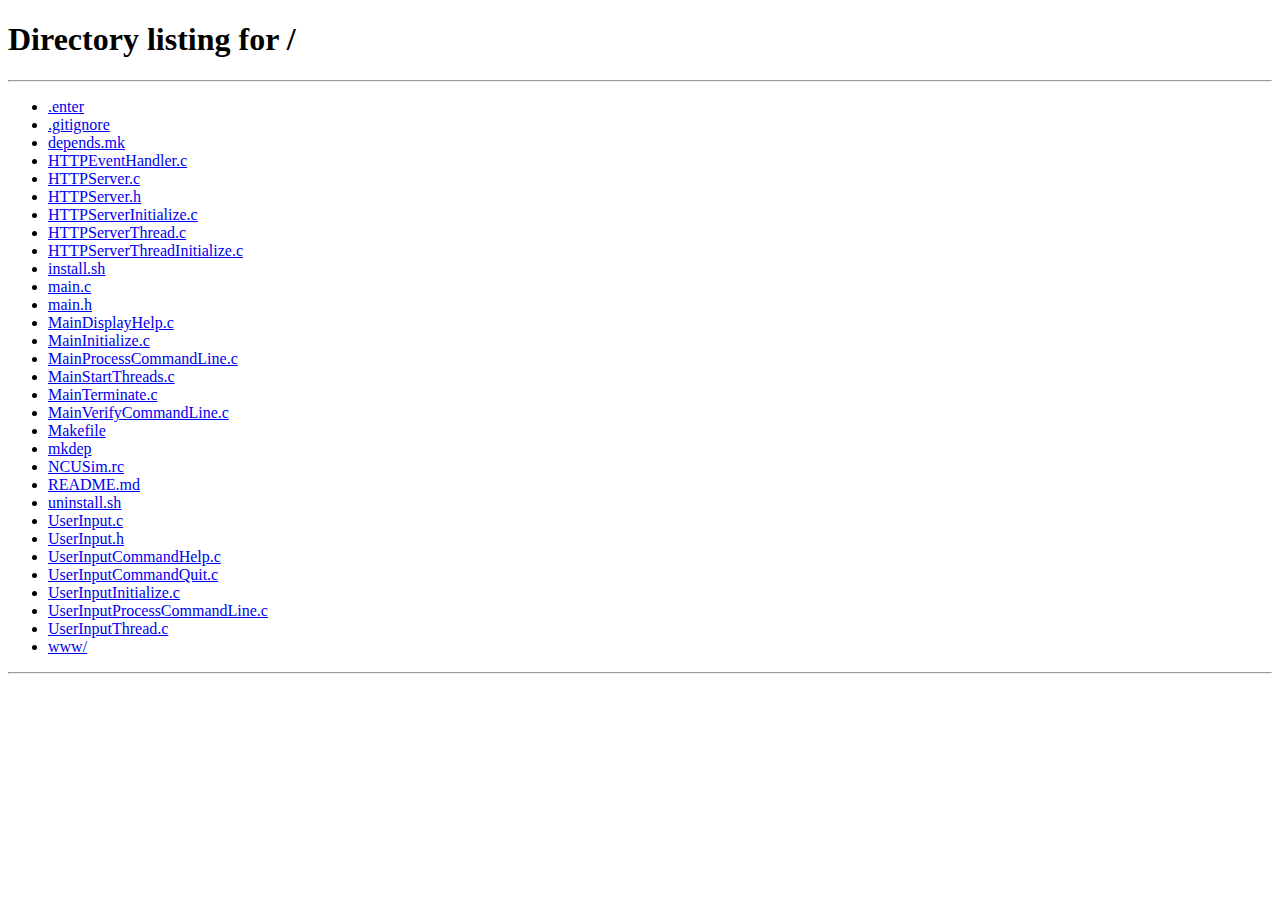
<file: www/app/www_user/html/eng/GHMI.html>
﻿<!DOCTYPE HTML>
<html>
<head>
<meta http-equiv="Content-Type" content="text/html; charset=utf-8" />
<meta http-equiv="Pragma" content="no-cache">
<meta http-equiv="Cache-Control" content="no-cache">
<meta http-equiv="Expires" CONTENT="0">
<meta http-equiv="X-UA-Compatible" content="IE=8, IE=9">
<title>GHMI Start Page</title>

</head>
<body style="background:#4a4a4a" onload="CreateCookieCB();">

</body>
</html>
<script type="text/javascript">
    function CreateCookieCB() {
      document.cookie="GHMISTYLE=yes";
      window.location="http://" + location.host;
    }
</script>
</file>
